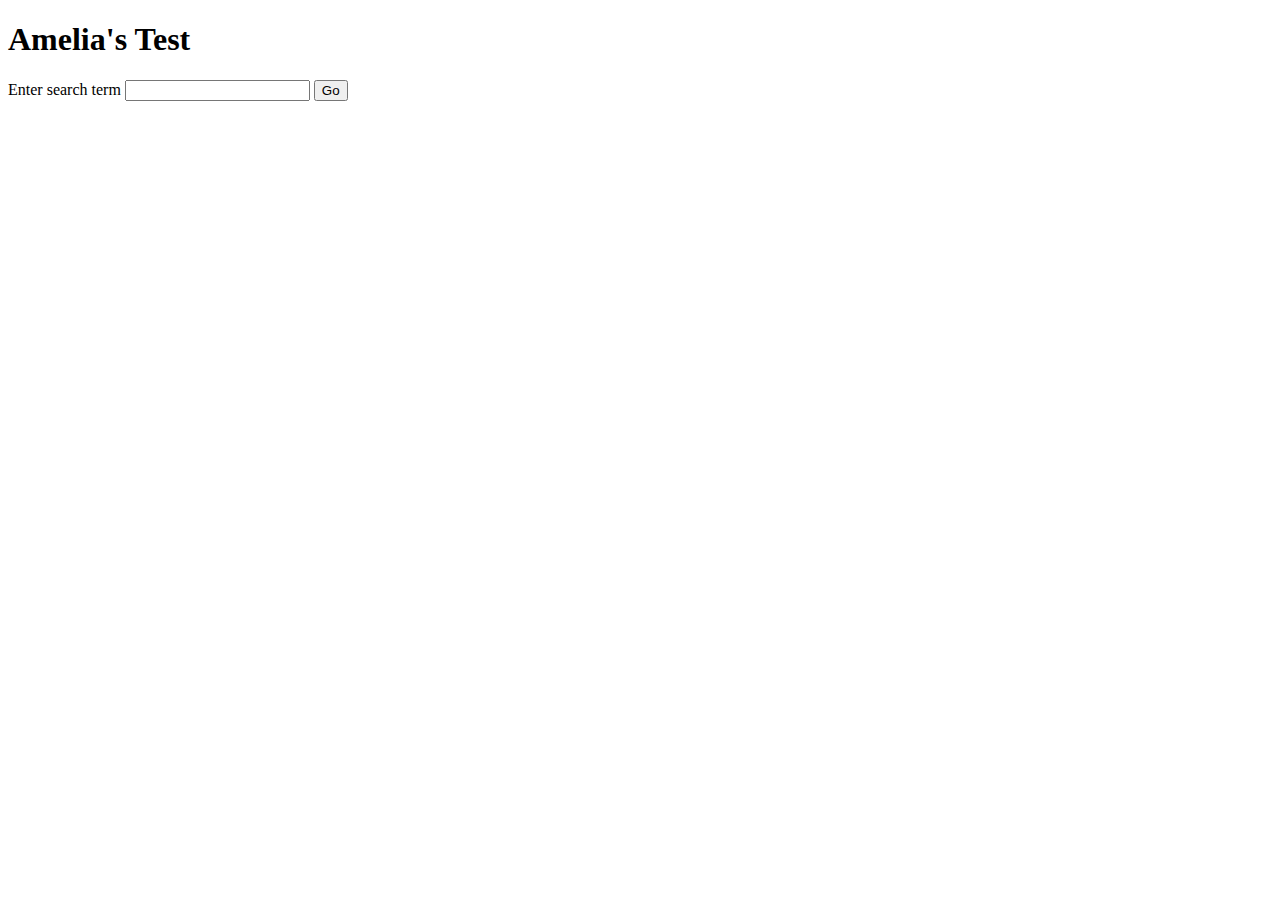
<file: amelia-test.html>
<!DOCTYPE html>
<html lang="en">
<head>
    <meta charset="UTF-8">
    <meta name="viewport" content="width=device-width, initial-scale=1.0">
    <title>Document</title>
</head>
<body>
    <h1>Amelia's Test</h1>
    Enter search term
    <input type="text" id="searchTerm">
    <button id="search">Go</button>
    <script src="./amelia-test-script.js"></script>
    
</body>
</html>
</file>
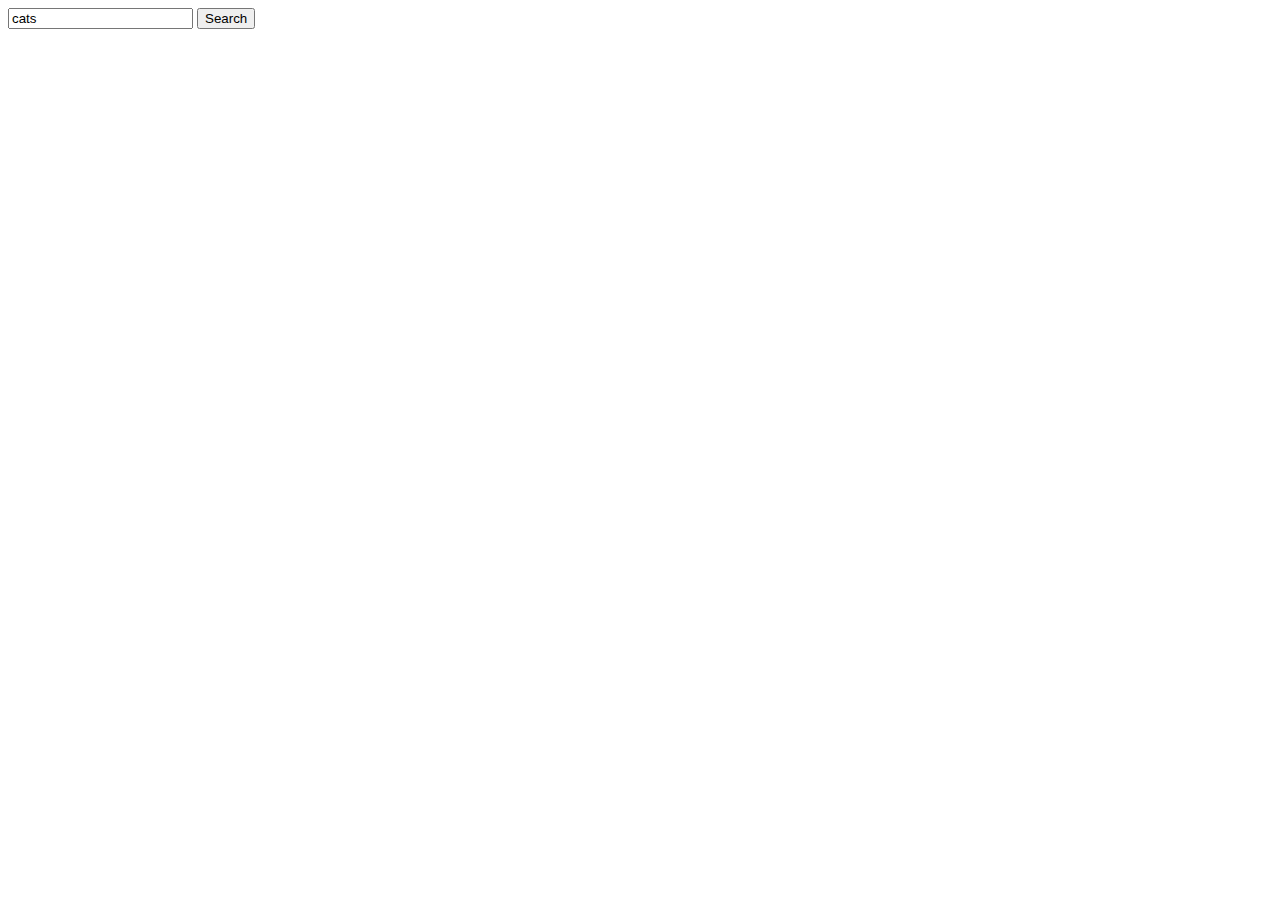
<file: testindex.html>
<!DOCTYPE html>
<html>
    <script src="script.js" type="text/javascript"></script>        
    <script src="https://apis.google.com/js/client.js?onload=onClientLoad" type="text/javascript"></script>
<head>  </head>
    <body>
        <input id="query" value='cats' type="text"/>
        <button onclick="search()">Search</button>
        <pre id="response"></pre>
    </body>
</html>
</file>
